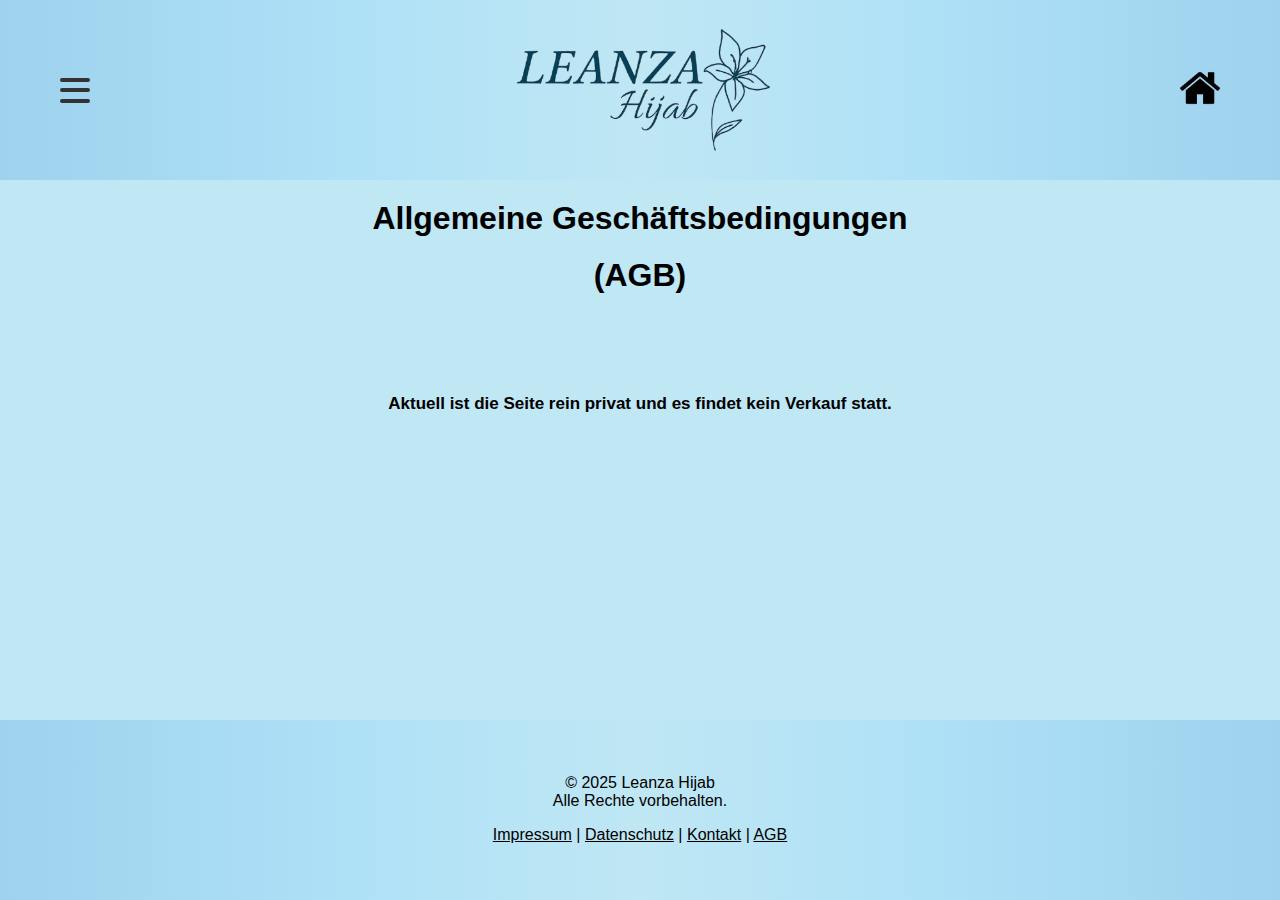
<file: sites/AGB.html>
<!DOCTYPE html>
<html lang="de">
  <head>
    <meta charset="UTF-8" />
    <meta name="viewport" content="width=device-width, initial-scale=1.0" />
    <title>Leanza Hijab</title>
    <link rel="stylesheet" href="../styles/standard.css" />
    <link rel="stylesheet" href="../styles/headerAndFooter.css" />
    <link rel="stylesheet" href="../styles/sites.css" />
    <link rel="stylesheet" href="../style.css" />

    <link rel="preconnect" href="https://fonts.googleapis.com" />
    <link rel="preconnect" href="https://fonts.gstatic.com" crossorigin />
    <link
      href="https://fonts.googleapis.com/css2?family=Raleway:ital,wght@0,100..900;1,100..900&display=swap"
      rel="stylesheet"
    />
    <link
      href="https://fonts.googleapis.com/css2?family=Economica:ital,wght@0,400;0,700;1,400;1,700&family=Raleway:ital,wght@0,700;1,700&display=swap"
      rel="stylesheet"
    />

     <link
      rel="icon"
      type="image/png"
      href="../assets/img/Logo/Logo.png"
    />
  </head>

  <body>
      <header class="header">
      <div class="header-container">
        <!-- Burger-Menü -->
        <div class="burger-menu" id="burgerMenu">
          <div class="burger-icon" id="burgerIcon">
            <span></span>
            <span></span>
            <span></span>
          </div>

          <!-- Menü-Card mit Links -->
          <div class="menu-links" id="menuLinks">
            <!-- Home-Link zum Einblenden des h1 -->
            <a href="#" id="homeLink">Home</a>

            <a href="#" data-category="hijab">Hijab</a>
            <a href="#" data-category="jilbab">Jilbab</a>
            <a href="#" data-category="abaya">Abaya</a>
            <a href="#" data-category="bonne">Bonne</a>
            <a href="#" data-category="niqab">Niqab</a>
            <a href="#" data-category="sunnah-hosen">Sunnah-Hosen</a>
            <a href="#" data-category="jalabiyya">Jalabiyya</a>
            <a href="#" data-category="accessoires">Accessoires</a>
          </div>
        </div>

        <!-- Logo zentriert -->
        <div class="center-logo">
          <img
            class="header-logo"
            src="../assets/img/Logo/leanza-logo.png"
            alt="Leanza Logo"
          />
        </div>

       <!-- Startseiten-Icon-Button -->
        <div class="menu-container">
          <a class="home-icon-button" href="../index.html" title="Zur Startseite">
         <img src="../assets/img/icons/home_icon.png" alt="Startseite" />
         </a>
        </div>
    </header>

    <main class="agb">
      <h6>Allgemeine Geschäftsbedingungen</h6>
      <h6>(AGB)</h6>
      <br /><br /><br /><br />
      <h5>
        Aktuell ist die Seite rein privat und es findet kein Verkauf statt.
      </h5>
    </main>

    <footer class="footer">
      <div class="foot-middle">
        <p class="foot-middle-rights">
          © 2025 Leanza Hijab <br />
          Alle Rechte vorbehalten.
        </p>
        <p class="foot-middle-links">
          <a href="../sites/impressum.html">Impressum</a> |
          <a href="../sites/datenschutz.html">Datenschutz</a> |
          <a href="../sites/kontakt.html">Kontakt</a> |
          <a href="../sites/AGB.html">AGB</a>
        </p>
      </div>
    </footer>

    <script src="../script.js"></script>
  </body>
</html>
</file>
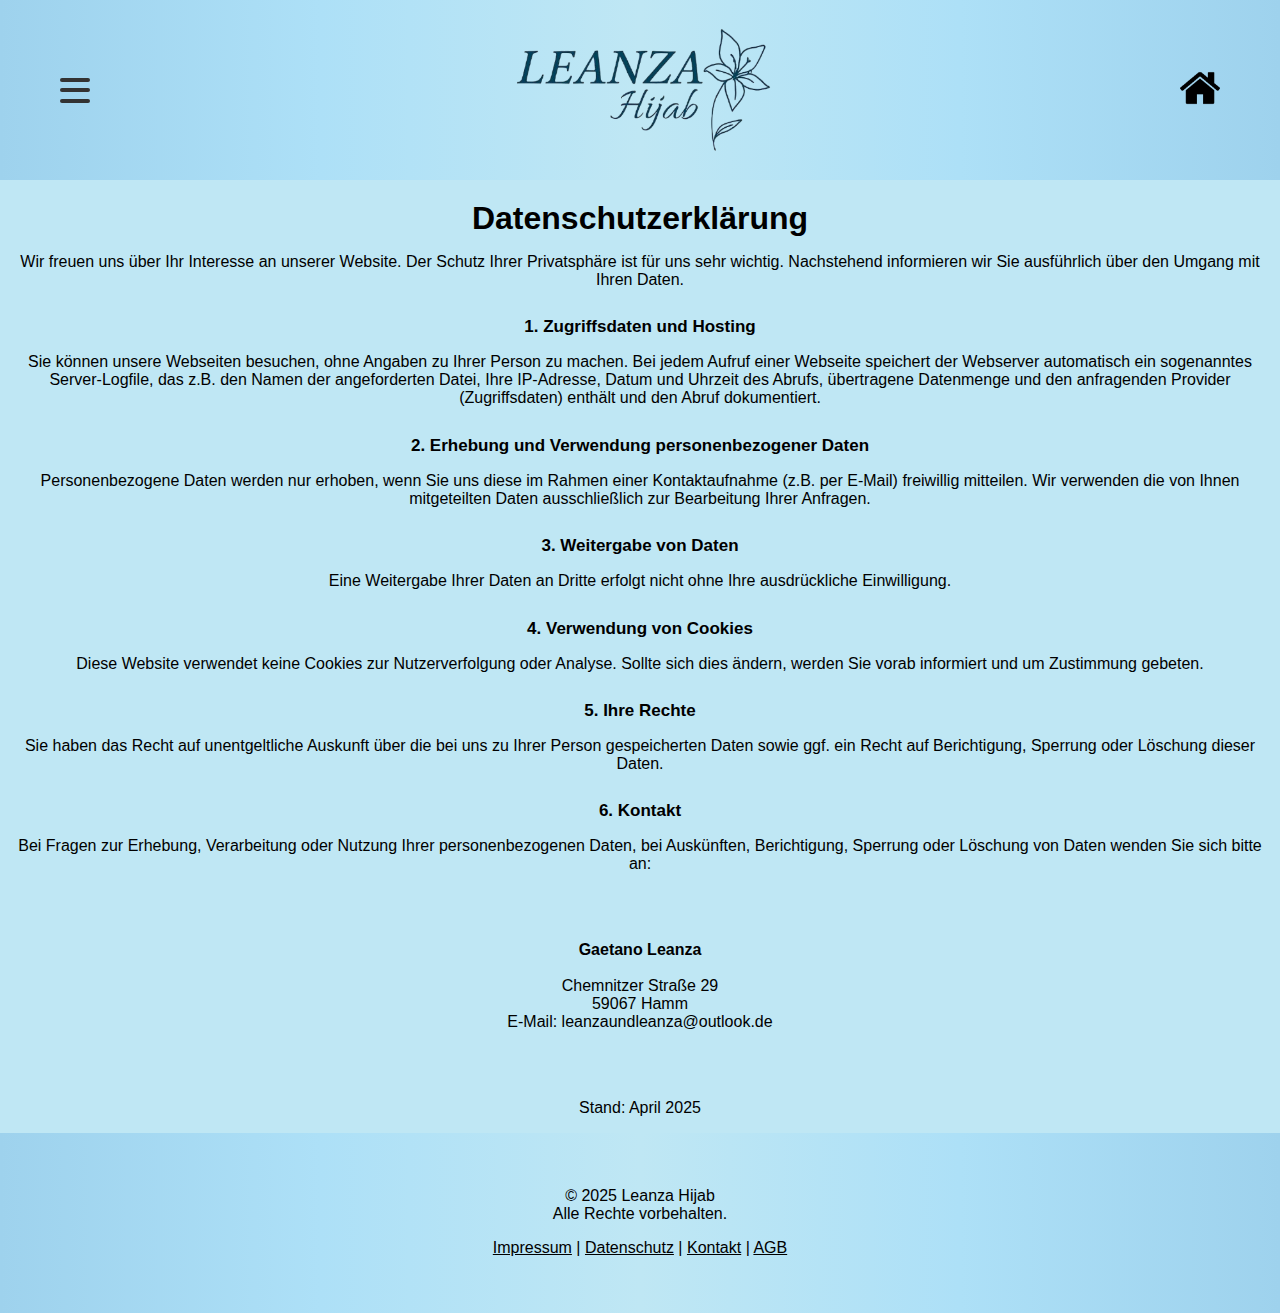
<file: sites/datenschutz.html>
<!DOCTYPE html>
<html lang="de">
  <head>
    <meta charset="UTF-8" />
    <meta name="viewport" content="width=device-width, initial-scale=1.0" />
    <title>Leanza Hijab</title>
    <link rel="stylesheet" href="../styles/standard.css" />
    <link rel="stylesheet" href="../styles/headerAndFooter.css" />
    <link rel="stylesheet" href="../styles/sites.css" />
    <link rel="stylesheet" href="../style.css" />

    <link rel="preconnect" href="https://fonts.googleapis.com" />
    <link rel="preconnect" href="https://fonts.gstatic.com" crossorigin />
    <link
      href="https://fonts.googleapis.com/css2?family=Raleway:ital,wght@0,100..900;1,100..900&display=swap"
      rel="stylesheet"
    />
    <link
      href="https://fonts.googleapis.com/css2?family=Economica:ital,wght@0,400;0,700;1,400;1,700&family=Raleway:ital,wght@0,700;1,700&display=swap"
      rel="stylesheet"
    />

  <link
      rel="icon"
      type="image/png"
      href="../assets/img/Logo/Logo.png"
    />
  </head>

  <body>
  <header class="header">
      <div class="header-container">
        <!-- Burger-Menü -->
        <div class="burger-menu" id="burgerMenu">
          <div class="burger-icon" id="burgerIcon">
            <span></span>
            <span></span>
            <span></span>
          </div>

          <!-- Menü-Card mit Links -->
          <div class="menu-links" id="menuLinks">
            <!-- Home-Link zum Einblenden des h1 -->
            <a href="#" id="homeLink">Home</a>

            <a href="#" data-category="hijab">Hijab</a>
            <a href="#" data-category="jilbab">Jilbab</a>
            <a href="#" data-category="abaya">Abaya</a>
            <a href="#" data-category="bonne">Bonne</a>
            <a href="#" data-category="niqab">Niqab</a>
            <a href="#" data-category="sunnah-hosen">Sunnah-Hosen</a>
            <a href="#" data-category="jalabiyya">Jalabiyya</a>
            <a href="#" data-category="accessoires">Accessoires</a>
          </div>
        </div>

        <!-- Logo zentriert -->
        <div class="center-logo">
          <img
            class="header-logo"
            src="../assets/img/Logo/leanza-logo.png"
            alt="Leanza Logo"
          />
        </div>

       <!-- Startseiten-Icon-Button -->
        <div class="menu-container">
          <a class="home-icon-button" href="../index.html" title="Zur Startseite">
         <img src="../assets/img/icons/home_icon.png" alt="Startseite" />
         </a>
        </div>
    </header>

    <body>
      <main class="privacy-policy">
        <h6>Datenschutzerklärung</h6>

        <p class="center-text">
          Wir freuen uns über Ihr Interesse an unserer Website. Der Schutz Ihrer
          Privatsphäre ist für uns sehr wichtig. Nachstehend informieren wir Sie
          ausführlich über den Umgang mit Ihren Daten.
        </p>

        <h5>1. Zugriffsdaten und Hosting</h5>
        <p class="center-text">
          Sie können unsere Webseiten besuchen, ohne Angaben zu Ihrer Person zu
          machen. Bei jedem Aufruf einer Webseite speichert der Webserver
          automatisch ein sogenanntes Server-Logfile, das z.B. den Namen der
          angeforderten Datei, Ihre IP-Adresse, Datum und Uhrzeit des Abrufs,
          übertragene Datenmenge und den anfragenden Provider (Zugriffsdaten)
          enthält und den Abruf dokumentiert.
        </p>

        <h5>2. Erhebung und Verwendung personenbezogener Daten</h5>
        <p class="center-text">
          Personenbezogene Daten werden nur erhoben, wenn Sie uns diese im
          Rahmen einer Kontaktaufnahme (z.B. per E-Mail) freiwillig mitteilen.
          Wir verwenden die von Ihnen mitgeteilten Daten ausschließlich zur
          Bearbeitung Ihrer Anfragen.
        </p>

        <h5>3. Weitergabe von Daten</h5>
        <p class="center-text">
          Eine Weitergabe Ihrer Daten an Dritte erfolgt nicht ohne Ihre
          ausdrückliche Einwilligung.
        </p>

        <h5>4. Verwendung von Cookies</h5>
        <p class="center-text">
          Diese Website verwendet keine Cookies zur Nutzerverfolgung oder
          Analyse. Sollte sich dies ändern, werden Sie vorab informiert und um
          Zustimmung gebeten.
        </p>

        <h5>5. Ihre Rechte</h5>
        <p class="center-text">
          Sie haben das Recht auf unentgeltliche Auskunft über die bei uns zu
          Ihrer Person gespeicherten Daten sowie ggf. ein Recht auf
          Berichtigung, Sperrung oder Löschung dieser Daten.
        </p>

        <h5>6. Kontakt</h5>
        <p class="center-text">
          Bei Fragen zur Erhebung, Verarbeitung oder Nutzung Ihrer
          personenbezogenen Daten, bei Auskünften, Berichtigung, Sperrung oder
          Löschung von Daten wenden Sie sich bitte an:
        </p>
        <br /><br />
        <p>
          <strong>Gaetano Leanza</strong><br />
          <br />
          Chemnitzer Straße 29<br />
          59067 Hamm<br />
          E-Mail: leanzaundleanza@outlook.de
      
        </p>

        <br /><br />
        <p class="center-text">Stand: April 2025</p>
      </main>
    </body>

    <footer class="footer">
      <div class="foot-middle">
        <p class="foot-middle-rights">
          © 2025 Leanza Hijab <br />
          Alle Rechte vorbehalten.
        </p>
        <p class="foot-middle-links">
          <a href="../sites/impressum.html">Impressum</a> |
          <a href="../sites/datenschutz.html">Datenschutz</a> |
          <a href="../sites/kontakt.html">Kontakt</a> |
          <a href="../sites/AGB.html">AGB</a>
        </p>
      </div>
    </footer>

    <script src="../script.js"></script>
  </body>
</html>
</file>
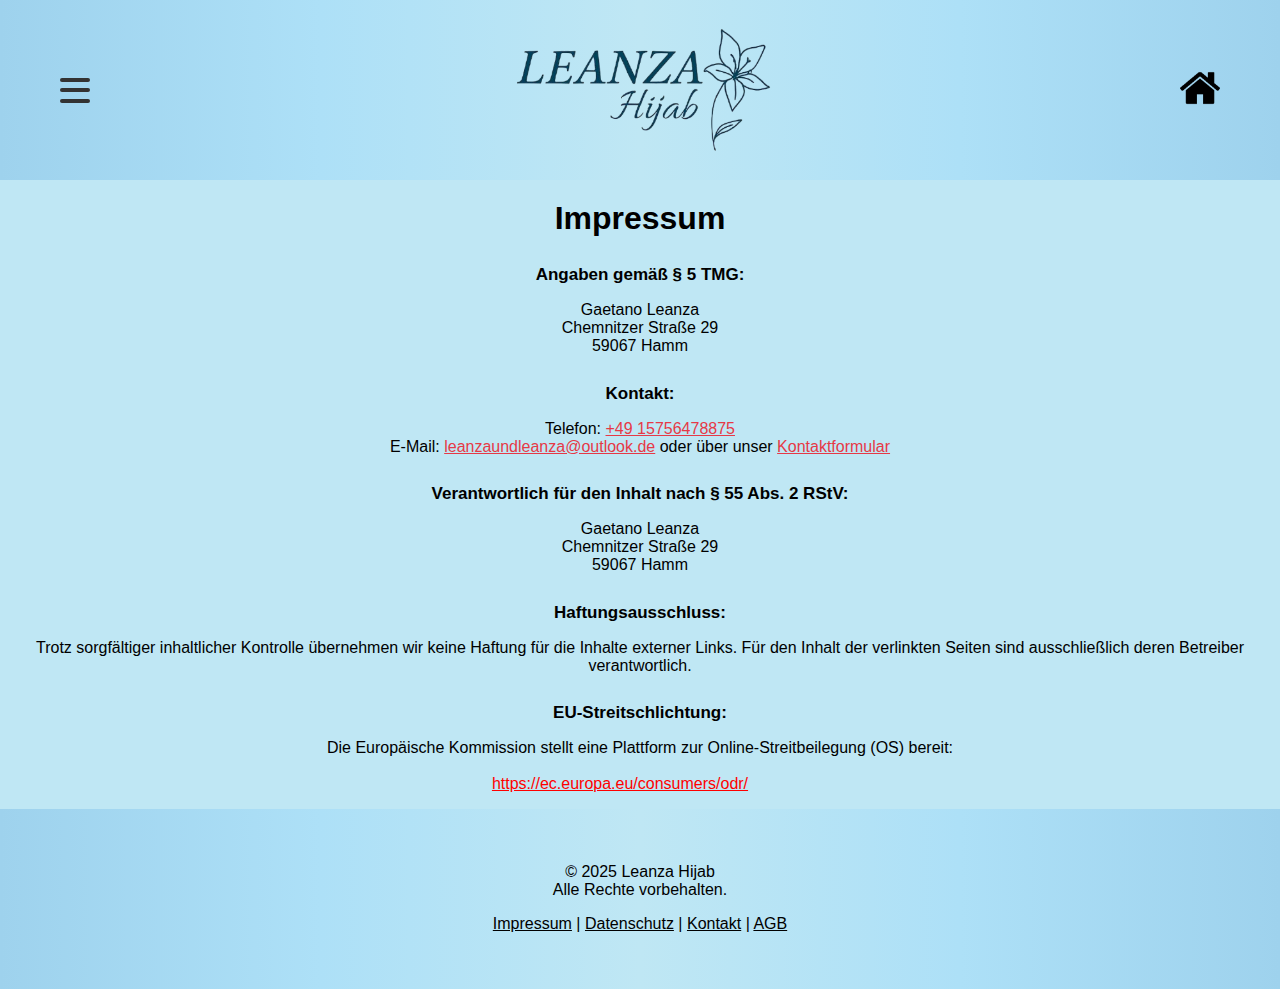
<file: sites/impressum.html>
<!DOCTYPE html>
<html lang="de">
  <head>
    <meta charset="UTF-8" />
    <meta name="viewport" content="width=device-width, initial-scale=1.0" />
    <title>Leanza Hijab</title>
    <link rel="stylesheet" href="../styles/standard.css" />
    <link rel="stylesheet" href="../styles/headerAndFooter.css" />
    <link rel="stylesheet" href="../styles/sites.css" />
    <link rel="stylesheet" href="../style.css" />

    <link rel="preconnect" href="https://fonts.googleapis.com" />
    <link rel="preconnect" href="https://fonts.gstatic.com" crossorigin />
    <link
      href="https://fonts.googleapis.com/css2?family=Raleway:ital,wght@0,100..900;1,100..900&display=swap"
      rel="stylesheet"
    />
    <link
      href="https://fonts.googleapis.com/css2?family=Economica:ital,wght@0,400;0,700;1,400;1,700&family=Raleway:ital,wght@0,700;1,700&display=swap"
      rel="stylesheet"
    />

  <link
      rel="icon"
      type="image/png"
      href="../assets/img/Logo/Logo.png"
    />
  </head>

  <body>
    <header class="header">
      <div class="header-container">
        <!-- Burger-Menü -->
        <div class="burger-menu" id="burgerMenu">
          <div class="burger-icon" id="burgerIcon">
            <span></span>
            <span></span>
            <span></span>
          </div>

          <!-- Menü-Card mit Links -->
          <div class="menu-links" id="menuLinks">
            <!-- Home-Link zum Einblenden des h1 -->
            <a href="#" id="homeLink">Home</a>

            <a href="#" data-category="hijab">Hijab</a>
            <a href="#" data-category="jilbab">Jilbab</a>
            <a href="#" data-category="abaya">Abaya</a>
            <a href="#" data-category="bonne">Bonne</a>
            <a href="#" data-category="niqab">Niqab</a>
            <a href="#" data-category="sunnah-hosen">Sunnah-Hosen</a>
            <a href="#" data-category="jalabiyya">Jalabiyya</a>
            <a href="#" data-category="accessoires">Accessoires</a>
          </div>
        </div>

        <!-- Logo zentriert -->
        <div class="center-logo">
          <img
            class="header-logo"
            src="../assets/img/Logo/leanza-logo.png"
            alt="Leanza Logo"
          />
        </div>

       <!-- Startseiten-Icon-Button -->
        <div class="menu-container">
          <a class="home-icon-button" href="../index.html" title="Zur Startseite">
         <img src="../assets/img/icons/home_icon.png" alt="Startseite" />
         </a>
        </div>
    </header>

    <main class="impressum-text">
      <h6>Impressum</h6>

      <h5>Angaben gemäß § 5 TMG:</h5>
      <p>
        Gaetano Leanza<br />
        Chemnitzer Straße 29<br />
        59067 Hamm
      </p>

      <h5>Kontakt:</h5>
      <p>
        Telefon:
        <a href="tel:+49 15756478875" class="imp-link">+49 15756478875</a><br />
        E-Mail:
        <a href="mailto:leanzaundleanza@outlook.de" class="imp-link"
          >leanzaundleanza@outlook.de</a
        >
        oder über unser
        <a href="./kontakt.html" class="imp-link">Kontaktformular</a>
      </p>

      <h5>Verantwortlich für den Inhalt nach § 55 Abs. 2 RStV:</h5>
      <div>
        <p>
          Gaetano Leanza<br />
          Chemnitzer Straße 29<br />
          59067 Hamm
        </p>
      </div>

      <h5>Haftungsausschluss:</h5>
      <p>
        Trotz sorgfältiger inhaltlicher Kontrolle übernehmen wir keine Haftung
        für die Inhalte externer Links. Für den Inhalt der verlinkten Seiten
        sind ausschließlich deren Betreiber verantwortlich.
      </p>
      <h5>EU-Streitschlichtung:</h5>
      <p>
        Die Europäische Kommission stellt eine Plattform zur
        Online-Streitbeilegung (OS) bereit:<br /><br />

        <a href="https://ec.europa.eu/consumers/odr/" class="center"
          >https://ec.europa.eu/consumers/odr/</a
        ><br />
      </p>
    </main>

    <footer class="footer">
      <div class="foot-middle">
        <p class="foot-middle-rights">
          © 2025 Leanza Hijab <br />
          Alle Rechte vorbehalten.
        </p>
        <p class="foot-middle-links">
          <a href="../sites/impressum.html">Impressum</a> |
          <a href="../sites/datenschutz.html">Datenschutz</a> |
          <a href="../sites/kontakt.html">Kontakt</a> |
          <a href="../sites/AGB.html">AGB</a>
        </p>
      </div>
    </footer>

    <script src="../script.js"></script>
  </body>
</html>
</file>
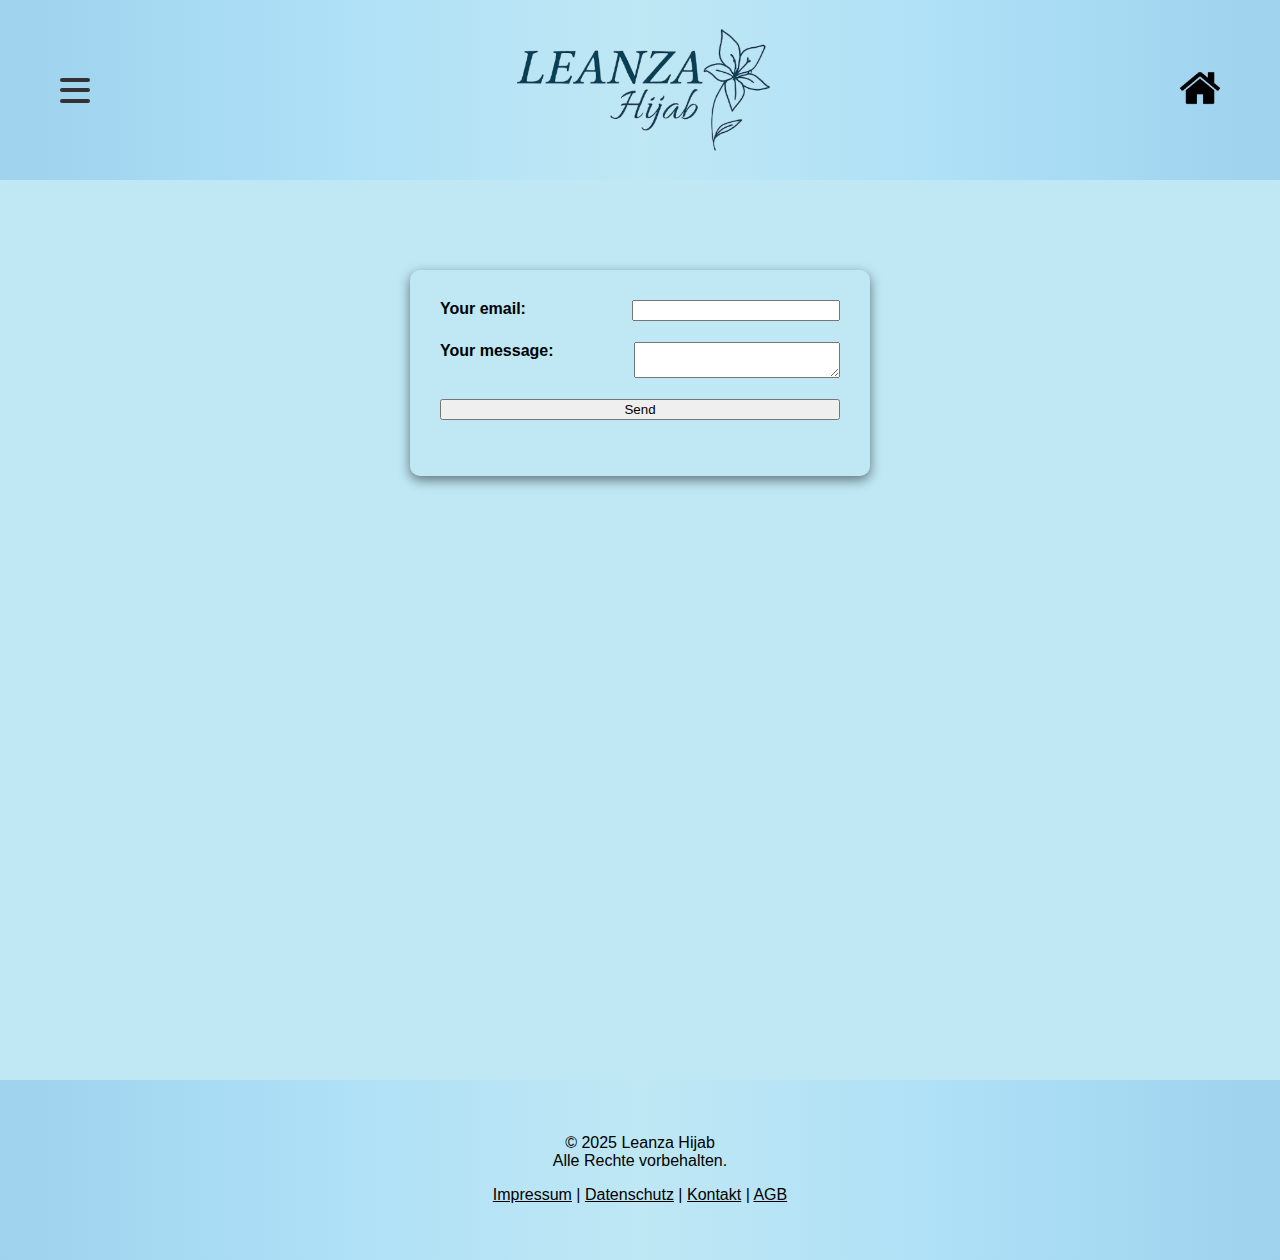
<file: sites/kontakt.html>
<!DOCTYPE html>
<html lang="de">
  <head>
    <meta charset="UTF-8" />
    <meta name="viewport" content="width=device-width, initial-scale=1.0" />
    <title>Leanza Hijab</title>
    <link rel="stylesheet" href="../styles/standard.css" />
    <link rel="stylesheet" href="../styles/headerAndFooter.css" />
    <link rel="stylesheet" href="../styles/sites.css" />
    <link rel="stylesheet" href="../style.css" />

    <link rel="preconnect" href="https://fonts.googleapis.com" />
    <link rel="preconnect" href="https://fonts.gstatic.com" crossorigin />
    <link
      href="https://fonts.googleapis.com/css2?family=Raleway:ital,wght@0,100..900;1,100..900&display=swap"
      rel="stylesheet"
    />
    <link
      href="https://fonts.googleapis.com/css2?family=Economica:ital,wght@0,400;0,700;1,400;1,700&family=Raleway:ital,wght@0,700;1,700&display=swap"
      rel="stylesheet"
    />

     <link
      rel="icon"
      type="image/png"
      href="../assets/img/Logo/Logo.png"
    />
  </head>

  <body>
  <header class="header">
      <div class="header-container">
        <!-- Burger-Menü -->
        <div class="burger-menu" id="burgerMenu">
          <div class="burger-icon" id="burgerIcon">
            <span></span>
            <span></span>
            <span></span>
          </div>

          <!-- Menü-Card mit Links -->
          <div class="menu-links" id="menuLinks">
            <!-- Home-Link zum Einblenden des h1 -->
            <a href="#" id="homeLink">Home</a>

            <a href="#" data-category="hijab">Hijab</a>
            <a href="#" data-category="jilbab">Jilbab</a>
            <a href="#" data-category="abaya">Abaya</a>
            <a href="#" data-category="bonne">Bonne</a>
            <a href="#" data-category="niqab">Niqab</a>
            <a href="#" data-category="sunnah-hosen">Sunnah-Hosen</a>
            <a href="#" data-category="jalabiyya">Jalabiyya</a>
            <a href="#" data-category="accessoires">Accessoires</a>
          </div>
        </div>

        <!-- Logo zentriert -->
        <div class="center-logo">
          <img
            class="header-logo"
            src="../assets/img/Logo/leanza-logo.png"
            alt="Leanza Logo"
          />
        </div>

       <!-- Startseiten-Icon-Button -->
        <div class="menu-container">
          <a class="home-icon-button" href="../index.html" title="Zur Startseite">
         <img src="../assets/img/icons/home_icon.png" alt="Startseite" />
         </a>
        </div>
    </header>

    <main class="main-center">
      <form id="contactForm" method="POST">
        <label class="flex-row">
          Your email:
          <input class="w-50" type="email" name="email" required />
        </label>
        <label class="flex-row">
          Your message:
          <textarea class="w-50" name="message" required></textarea>
        </label>
        <button class="recipe-button" type="submit">Send</button>
        <div class="spinner-wrapper">
          <div id="spinner" class="spinner" style="display: none"></div>
        </div>
      </form>
    </main>

    <footer class="footer">
      <div class="foot-middle">
        <p class="foot-middle-rights">
          © 2025 Leanza Hijab <br />
          Alle Rechte vorbehalten.
        </p>
        <p class="foot-middle-links">
          <a href="../sites/impressum.html">Impressum</a> |
          <a href="../sites/datenschutz.html">Datenschutz</a> |
          <a href="../sites/kontakt.html">Kontakt</a> |
          <a href="../sites/AGB.html">AGB</a>
        </p>
      </div>
    </footer>

    <script src="../script.js"></script>
  </body>
</html>
</file>
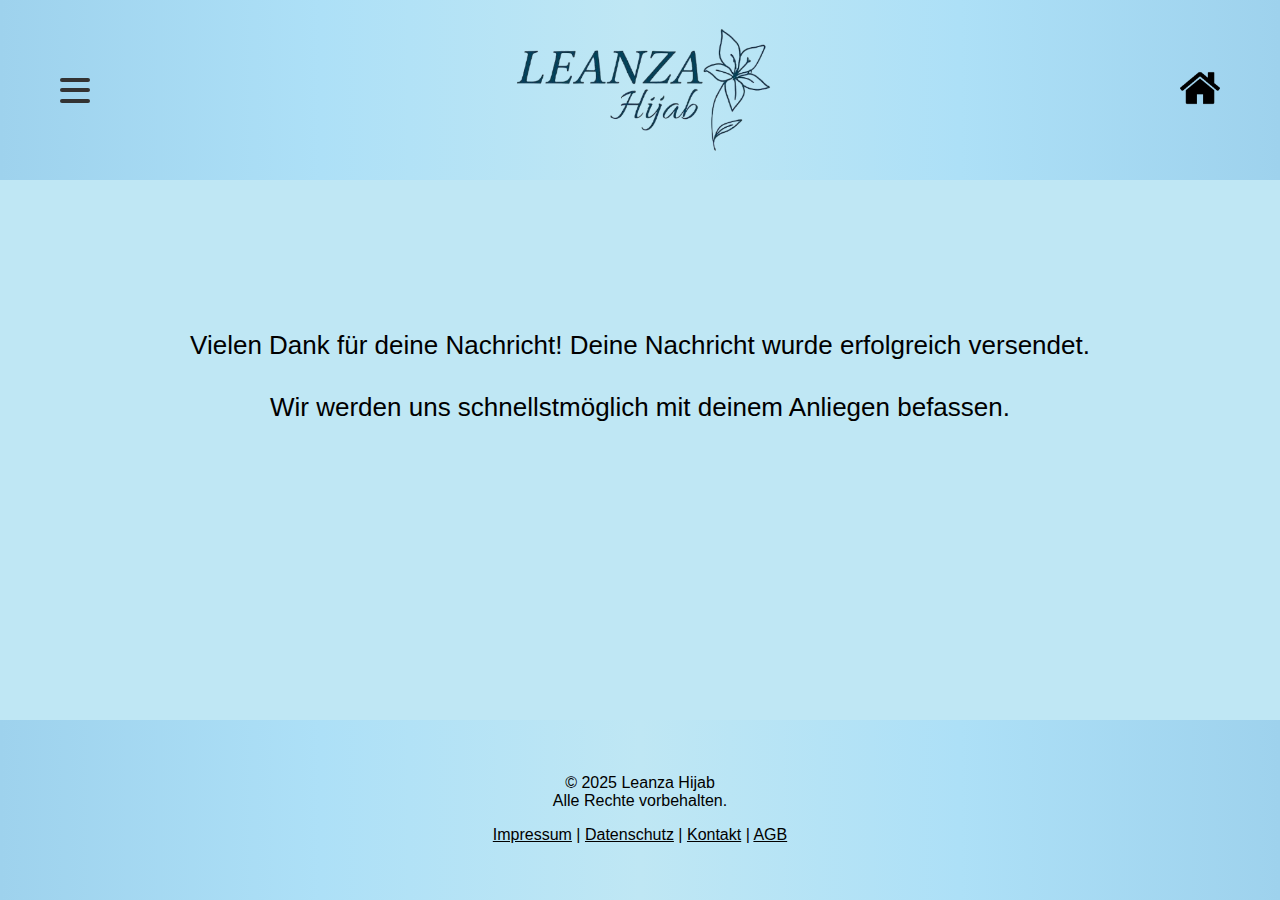
<file: sites/send_mail.html>
<!DOCTYPE html>
<html lang="de">
  <head>
    <meta charset="UTF-8" />
    <meta name="viewport" content="width=device-width, initial-scale=1.0" />
    <title>Leanza Hijab</title>
    <link rel="stylesheet" href="../styles/standard.css" />
    <link rel="stylesheet" href="../styles/headerAndFooter.css" />
    <link rel="stylesheet" href="../styles/sites.css" />
    <link rel="stylesheet" href="../style.css" />

    <link rel="preconnect" href="https://fonts.googleapis.com" />
    <link rel="preconnect" href="https://fonts.gstatic.com" crossorigin />
    <link
      href="https://fonts.googleapis.com/css2?family=Raleway:ital,wght@0,100..900;1,100..900&display=swap"
      rel="stylesheet"
    />
    <link
      href="https://fonts.googleapis.com/css2?family=Economica:ital,wght@0,400;0,700;1,400;1,700&family=Raleway:ital,wght@0,700;1,700&display=swap"
      rel="stylesheet"
    />
   <link
      rel="icon"
      type="image/png"
      href="../assets/img/Logo/Logo.png"
    />
  </head>

  <body>
   <header class="header">
      <div class="header-container">
        <!-- Burger-Menü -->
        <div class="burger-menu" id="burgerMenu">
          <div class="burger-icon" id="burgerIcon">
            <span></span>
            <span></span>
            <span></span>
          </div>

          <!-- Menü-Card mit Links -->
          <div class="menu-links" id="menuLinks">
            <!-- Home-Link zum Einblenden des h1 -->
            <a href="#" id="homeLink">Home</a>

            <a href="#" data-category="hijab">Hijab</a>
            <a href="#" data-category="jilbab">Jilbab</a>
            <a href="#" data-category="abaya">Abaya</a>
            <a href="#" data-category="bonne">Bonne</a>
            <a href="#" data-category="niqab">Niqab</a>
            <a href="#" data-category="sunnah-hosen">Sunnah-Hosen</a>
            <a href="#" data-category="jalabiyya">Jalabiyya</a>
            <a href="#" data-category="accessoires">Accessoires</a>
          </div>
        </div>

        <!-- Logo zentriert -->
        <div class="center-logo">
          <img
            class="header-logo"
            src="../assets/img/Logo/leanza-logo.png"
            alt="Leanza Logo"
          />
        </div>

       <!-- Startseiten-Icon-Button -->
        <div class="menu-container">
          <a class="home-icon-button" href="../index.html" title="Zur Startseite">
         <img src="../assets/img/icons/home_icon.png" alt="Startseite" />
         </a>
        </div>
    </header>

    <main>
      <div class="sendmail">
        <div id="mail_sent">
          <h7>Vielen Dank für deine Nachricht!</h7>
          <h7>
            Deine Nachricht wurde erfolgreich versendet.<br />
            <br />Wir werden uns schnellstmöglich mit deinem Anliegen befassen.
          </h7>
        </div>
      </div>
    </main>

    <footer class="footer">
      <div class="foot-middle">
        <p class="foot-middle-rights">
          © 2025 Leanza Hijab <br />
          Alle Rechte vorbehalten.
        </p>
        <p class="foot-middle-links">
          <a href="../sites/impressum.html">Impressum</a> |
          <a href="../sites/datenschutz.html">Datenschutz</a> |
          <a href="../sites/kontakt.html">Kontakt</a> |
          <a href="../sites/AGB.html">AGB</a>
        </p>
      </div>
    </footer>

    <script src="../script.js"></script>
  </body>
</html>
</file>
<file: styles/standard.css>
html,
body {
  margin: 0;
  padding: 0;
  scroll-behavior: smooth;
}

body {
  margin: 0;
  font-family: "Raleway-Regular", sans-serif;
  color: black;
  display: flex;
  flex-direction: column;
  justify-content: center;
  min-height: 100vh;
  background-color: rgba(191, 231,  244, 1);
}

main {
  flex: 1;
}

a {
  color: black;
}

p {
  text-align: center;
}

h1 {
  padding-top: 40px;
  padding-bottom: 0px;
  font-size: 40px;
  padding-left: 365px;
  display: flex;
  justify-content: flex-start;
  font-family: "Raleway-Regular", sans-serif;
}

h2 {
  font-size: 20px;
  font-family: "Raleway-Regular", sans-serif;
}

h3 {
  font-size: 20px;
  font-family: "Raleway-Regular", sans-serif;
}

h4 {
  font-size: 17px;
  font-family: "Raleway-Regular", sans-serif;
}

h5 {
  font-size: 17px;
  font-family: "Raleway-Regular", sans-serif;
  text-align: center;
  margin-bottom: 0px;
}

h6 {
  margin-top: 20px;
  margin-bottom: 0px;
  margin-left: 0px;
  margin-right: 0px;
  font-size: 32px;
  display: flex;
  justify-content: center;
  font-family: "Raleway-Regular", sans-serif;
}

@font-face {
  font-family: "Economica";
  src: url("../fonts/Raleway-static/Raleway-Regular.ttf") format("truetype");
  font-weight: normal;
  font-style: normal;
}

@media (max-width: 768px) {
  h1 {
    padding-top: 40px;
    font-size: 32px;
  }
  h6 {
    padding-top: 20px;
    font-size: 28px;
  }
}

@media (max-width: 720px) {
  h1 {
    padding-top: 40px;
    font-size: 28x;
  }
  h6 {
    padding-top: 20px;
    font-size: 24px;
  }
}

@media (max-width: 520px) {
  h1 {
    padding-top: 40px;
    font-size: 24px;
  }
  h6 {
    padding-top: 20px;
    font-size: 22px;
  }
}

@media (max-width: 450px) {
  h1 {
    padding-top: 40px;
    font-size: 20px;
  }
  h6 {
    padding-top: 20px;
    font-size: 22px;
  }
}
</file>
<file: styles/headerAndFooter.css>
/* Header Layout */
.header {
  width: 100%;
  height: 180px;
  background: linear-gradient(
    to right,
    #9ED2ED,
    #ADE0F7,
    #BFE7F4,
    #ADE0F7,
    #9ED2ED
  );
  display: flex; /* Hinzugefügt */
  justify-content: space-between; /* Hinzugefügt */
  align-items: center; /* Hinzugefügt */
  padding: 0 20px; /* Hinzugefügt */
  box-sizing: border-box; /* Hinzugefügt */
}

/* Innerer Container (falls du ihn im HTML noch einfügst) */
.header-container {
  max-width: 1200px;
  width: 100%;
  height: 180px;
  display: flex;
  justify-content: space-between;
  align-items: center;
  margin: 0 auto;
  padding: 0 20px;
  box-sizing: border-box;
}

.home-icon-button img {
  width: 40px;
  height: 40px;
  filter: brightness(0); /* Icon in schwarz, passe ggf. an */
  transition: transform 0.2s ease;
}

.home-icon-button:hover img {
  transform: scale(1.1);
}

.burger-menu,
.center-logo,
.menu-container {
  flex: 1;
  display: flex;
  align-items: center;
}

.burger-menu {
  justify-content: flex-start;
  position: relative;
}

.center-logo {
  justify-content: center;
}

.menu-container {
  justify-content: flex-end;
}

.header-logo {
  width: 30vw;
  min-width: 200px;
  max-width: 320px;
  height: auto;
}

.burger-icon {
  cursor: pointer;
  width: 30px;
  height: 25px;
  display: flex;
  flex-direction: column;
  justify-content: space-between;
}

.burger-icon span {
  height: 4px;
  background: #333;
  border-radius: 2px;
}

.insta {
  display: flex;
  align-items: center;
  gap: 10px;
}

.insta img {
  width: 40x;
  height: 40px;
}

.menu-links {
  display: none;
  position: absolute;
  top: 40px;
  left: 0;
  background-color: #fff;
  border: 1px solid #ccc;
  border-radius: 10px;
  box-shadow: 0 4px 8px rgba(0, 0, 0, 0.1);
  padding: 15px;
  width: 200px;
  z-index: 1000;
}

.menu-links a {
  display: block;
  padding: 8px 12px;
  text-decoration: none;
  color: #333;
  font-size: 16px;
}

.menu-links a:hover {
  background-color: #f0f0f0;
}

.menu-open .menu-links {
  display: block;
}

.footer {
  width: 100%;
  height: 180px;
  background: linear-gradient(
    to right,
    #9ED2ED,
    #ADE0F7,
    #BFE7F4,
    #ADE0F7,
    #9ED2ED
  );

  width: 100%;
  display: flex;
  justify-content: center;
  align-items: center;
}

.footer-container {
  width: 1200px;
  height: 180px;
  display: flex;
  justify-content: center;
  box-sizing: border-box;
  margin: 0 auto;
}

.footer-icon {
  height: 50px;
}

.foot-left {
  width: 150px;
  height: 100px;
  display: flex;
  justify-content: center;
  align-items: center;
}

.foot-right {
  width: 150px;
  height: 180px;
  display: flex;
  justify-content: center;
  align-items: center;
}

.footer-icon-right img {
  width: 40px;
  height: 40px;
  object-fit: contain;
  padding-left: 40px;
}

.social-media {
  height: 32px;
  display: flex;
  justify-content: space-between;
  gap: 5px;
  padding-right: 20px;
}

.foot-middle {
  width: 400px;
  height: 180px;
  display: flex;
  flex-direction: column;
  justify-content: center;
  align-items: center;
  text-align: center;
}

.foot-middle-rights {
  height: 50px;
  margin-top: 10px;
  color: black;
  margin-bottom: 0px;
  text-align: center;
}

.foot-middle-links {
  height: 30px;
  margin-top: 2px;
  margin-bottom: 0px;
}

@media (max-width: 1024px) {
}

@media (max-width: 768px) {
  .header-container {
    width: 100%;
    padding: 0 10px;
  }

  .burger-menu {
    display: block;
  }
}

@media (max-width: 720px) {
  .foot-left {
    display: none;
  }
}

@media (max-width: 520px) {
  .foot-right {
    display: none;
  }
}

@media (max-width: 450px) {
  .foot-middle-rights {
    font-size: 15px;
  }

  .foot-middle-links {
    font-size: 15px;
  }
}

@media (min-width: 1025px) {
}

@media (min-width: 1200px) {
}
</file>
<file: styles/sites.css>
.agb {
  padding-left: 10px;
  padding-right: 10px;
}

.privacy-policy {
  padding-left: 10px;
  padding-right: 10px;
}

.impressum-text {
  padding-left: 10px;
  padding-right: 10px;
}

a.imp-link {
  color: #e63946 !important;
}

a.imp-link:hover {
  color: #5f32a8 !important;
}

.imp-link {
  text-align: center;
}

.sendmail {
  font-size: 26px;
  text-align: center;
  padding-top: 150px;
  padding-left: 100px;
  padding-right: 100px;
}

.center-text {
  font-size: 16px;
}

#mail_sent h1 {
  margin: 80px 20px 40px 20px;
}

#mail_sent h2 {
  margin: 10px 40px 40px 40px;
  text-align: center;
}

#mail_sent {
  margin: 0px 0px 80px 0px;
}

.w-50 {
  width: 50%;
}

.sendmail {
  display: flex;
  justify-content: center;
  align-items: center;
}

.flex-row {
  display: flex;
  flex-direction: row;
  justify-content: space-between;
}

.flex-row p {
  padding-left: 4px;
  padding-right: 4px;
}

form {
  padding: 30px;
  border-radius: 10px;
  box-shadow: 0 4px 12px rgba(0, 0, 0, 0.5);
  display: flex;
  flex-direction: column;
  width: 100%;
  max-width: 600px;
}

label {
  margin-bottom: 5px;
  font-weight: bold;
}

input:focus,
textarea:focus {
  outline: none;
  box-shadow: 0 0 5px #4caf50;
}

.contact-container {
  display: flex;
  justify-content: center;
  align-items: center;
  margin-top: 80px;
  margin-bottom: 80px;
}

.spinner {
  display: inline-block;
  width: 1rem;
  height: 1rem;
  border: 2px solid rgba(0, 0, 0, 0.1);
  border-radius: 50%;
  border-top-color: #333;
  animation: spin 1s ease-in-out infinite;
  margin-top: 10px;
}

.spinner-wrapper {
  display: flex;
  justify-content: center;
  margin-top: 10px;
}

.center {
  text-align: center;
  color: red;
}

.center {
 margin-right: 40px;
}

@keyframes spin {
  to {
    transform: rotate(360deg);
  }
}

.main-center {
  display: flex;
  justify-content: center; /* horizontal zentrieren */
  align-items: flex-start; /* vertikal oben ausrichten */
  min-height: 100vh; /* gesamte Höhe */
  padding-top: 10vh; /* Abstand vom oberen Rand (~oberes Drittel) */
  box-sizing: border-box; /* Padding wird berücksichtigt */
}

.main-center form {
  display: flex;
  flex-direction: column;
  gap: 1rem;
  width: 100%;
  max-width: 400px;
}
</file>
<file: style.css>
.logo {
  display: flex;
  justify-content: center;
}

.logo-body {
  width: 400px;
  height: auto;
}

#bilder {
  display: grid;
  grid-template-columns: repeat(auto-fit, minmax(200px, 1fr));
  gap: 20px;
  padding: 20px;
  max-width: 1200px;
  margin: 0 auto;
}

.card {
  position: relative;
  background-color: white;
  border-radius: 12px;
  overflow: hidden;
  margin: 10px;
  box-shadow: 0 2px 8px rgba(0, 0, 0, 0.1);
  cursor: pointer;
  transition: transform 0.2s, box-shadow 0.2s;
  max-width: 450px;
  max-height: 600px;
}

.card-title-overlay {
  position: absolute;
  top: 85%;
  left: 50%;
  transform: translate(-50%, -50%);
  z-index: 2;
  background-color: rgba(0, 0, 0, 0.5);
  border-radius: 8px;
  white-space: nowrap; 
  max-width: none; 
  width: auto;
}

.hidden {
  opacity: 0;
  pointer-events: none;
  height: 0;
  overflow: hidden;
}

.bild-section {
  position: relative;
  text-align: center;
}

#hauptTitel {
  position: absolute;
  top: 20px;
  left: 50%;
  transform: translateX(-50%);
  color: white; /* oder z. B. #333, je nach Bild */
  background-color: rgba(0, 0, 0, 0.5); /* Optional: für bessere Lesbarkeit */
  padding: 10px 20px;
  border-radius: 8px;
  z-index: 2;
  font-size: 1.5rem;
  margin: 0;
  transition: opacity 0.5s ease;
}

.card:hover {
  transform: scale(1.03);
  box-shadow: 0 4px 12px rgba(0, 0, 0, 0.2);
}

.card img {
  width: 100%;
  display: block;
  border-radius: 12px;
}

#modal {
  display: none;
  position: fixed;
  top: 0;
  left: 0;
  width: 100vw;
  height: 100vh;
  background-color: rgba(224, 170, 0, 1);
  justify-content: center;
  align-items: center;
  z-index: 1000;
}

#modal img {
  max-width: 90vw;
  max-height: 90vh;
  border-radius: 12px;
  box-shadow: 0 0 20px rgba(0, 0, 0, 0.5);
}

/* 
main {
  background-image: url("assets/background.jpg");
  background-size: cover;
  background-position: center;
  background-repeat: no-repeat;
  min-height: calc(100vh - 180px - 180px); 
  padding: 20px;
  box-sizing: border-box;
}
/* Viewport-Höhe minus Header- und Footer-Höhe */

@media (max-width: 600px) {
  #hauptTitel {
    font-size: 1.2rem;
    padding: 8px 16px;
  }
}

@media (max-width: 768px) {
  .logo-body {
    width: 300px;
    height: auto; /* erhält das Seitenverhältnis */
  }
}

@media (max-width: 720px) {
  .logo-body {
    width: 300px;
    height: auto; /* erhält das Seitenverhältnis */
  }
}

@media (max-width: 520px) {
  .logo-body {
    width: 250px;
    height: auto; /* erhält das Seitenverhältnis */
  }
}

@media (max-width: 450px) {
  .logo-body {
    width: 250px;
    height: auto; /* erhält das Seitenverhältnis */
  }
}
</file>
